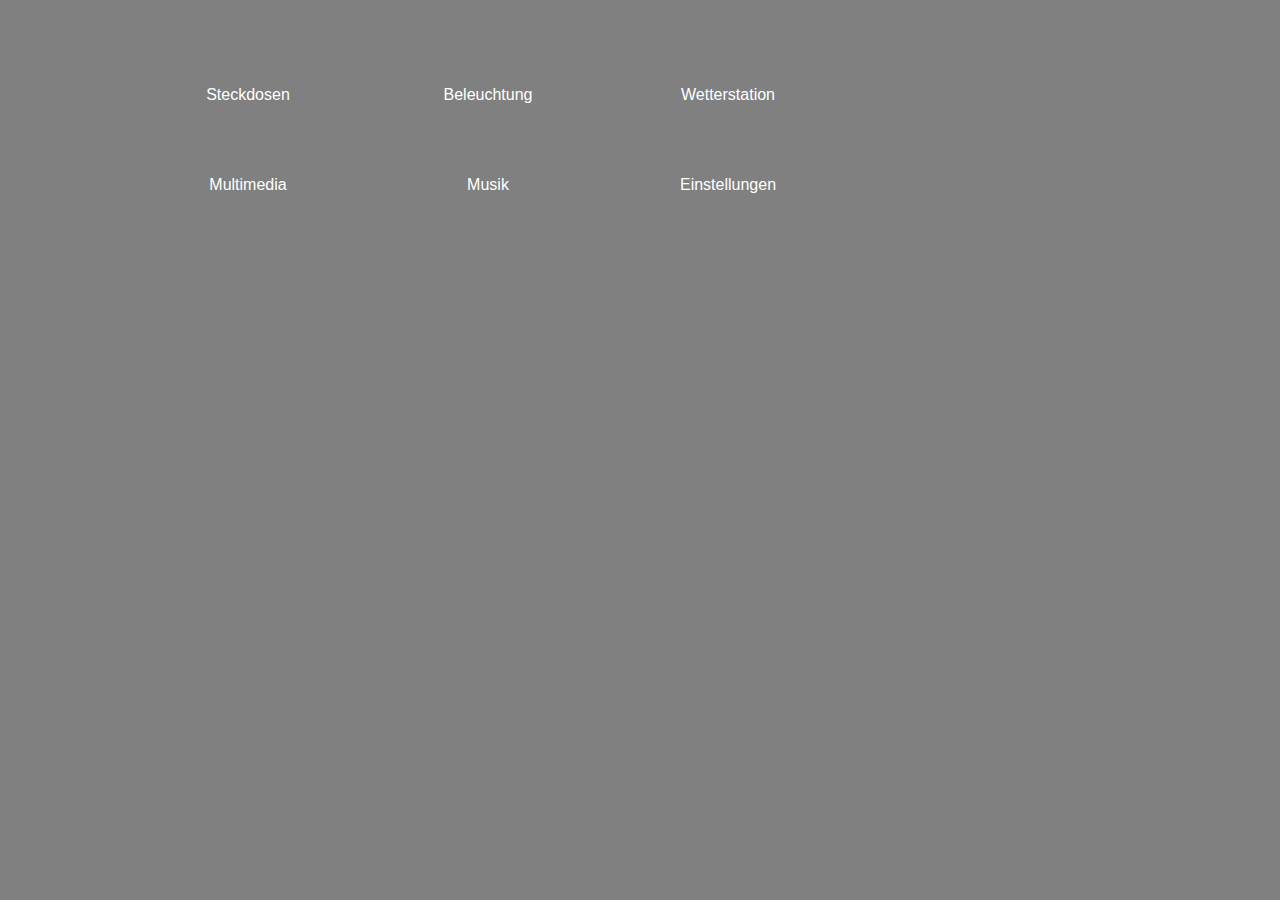
<file: index.html>
<html>
<head>
	<link rel="stylesheet" href='static/css/style.css'/>
	<link rel='stylesheet' href='https://use.fontawesome.com/releases/v5.7.0/css/all.css' integrity='sha384-lZN37f5QGtY3VHgisS14W3ExzMWZxybE1SJSEsQp9S+oqd12jhcu+A56Ebc1zFSJ' crossorigin='anonymous'>
</head>
<body>
<div class="content">
	<div class="row">
		<div class="block">
			<a href="switch" id="switch">
				<p>Steckdosen</p>
				<i class='fas fa-plug' style='font-size:300%'></i>
			</a>
		</div>
		
		<div class="block">
			<a href="light" id="light">
				<p>Beleuchtung</p>
				<i class='fas fa-lightbulb' style='font-size:300%'></i>
			</a>
		</div>
		
		<div class="block">
			<a href="weather" id="weather">
				<p>Wetterstation</p>
				<i class='fas fa-cloud-sun-rain' style='font-size:300%'></i>
			</a>
		</div>
	</div>
	<div class="row">
		<div class="block">
			<a href="multimedia" id="video">
				<p>Multimedia</p>
				<i class='fab fa-youtube' style='font-size:300%'></i>
			</a>
		</div>
		
		<div class="block">
			<a href="#" id="music">
				<p>Musik</p>
				<i class='fas fa-headphones' style='font-size:300%'></i>
			</a>
		</div>
		
		<div class="block">
			<a href="#" id="settings">
				<p>Einstellungen</p>
				<i class='fas fa-tools' style='font-size:300%'></i>
			</a>
		</div>
	</div>
</div>
</body>
</html>
</file>
<file: static/css/style.css>
body {    
    background: gray;    
	 color: white;
	 padding: 0px;
	 margin: 0px;
}

.light{
	background-color:transparent; 
	border: none;
}

.light:focus {
	background-color:transparent; 
	border: none;
}

.row {
	display: inline-block;
	width: 100%;
}

.content {
	font-family: "Lucida Sans Unicode", "Lucida Grande", sans-serif;
	padding-left:10%;
	max-width:80%;
	padding-top: 50;
}

.home {
	position: fixed;
	top: 10;
	left: 10;
	font-size:10px;
}
	
.block a i{
	width:50%
}

.block {
	float: left;
	padding: 20px;
	width: 200;
	text-align: center;
}

a {
    text-decoration: none;
}

a:link, a:visited {
	color: white;
}

#switch:hover {
	color: orange;
}

#light:hover {
	color: yellow;
}

#weather:hover {
	color: blue;
}

#video:hover {
	color: red;
}

#music:hover {
	color: green;
}

#settings:hover {
	color: black;
}
</file>
